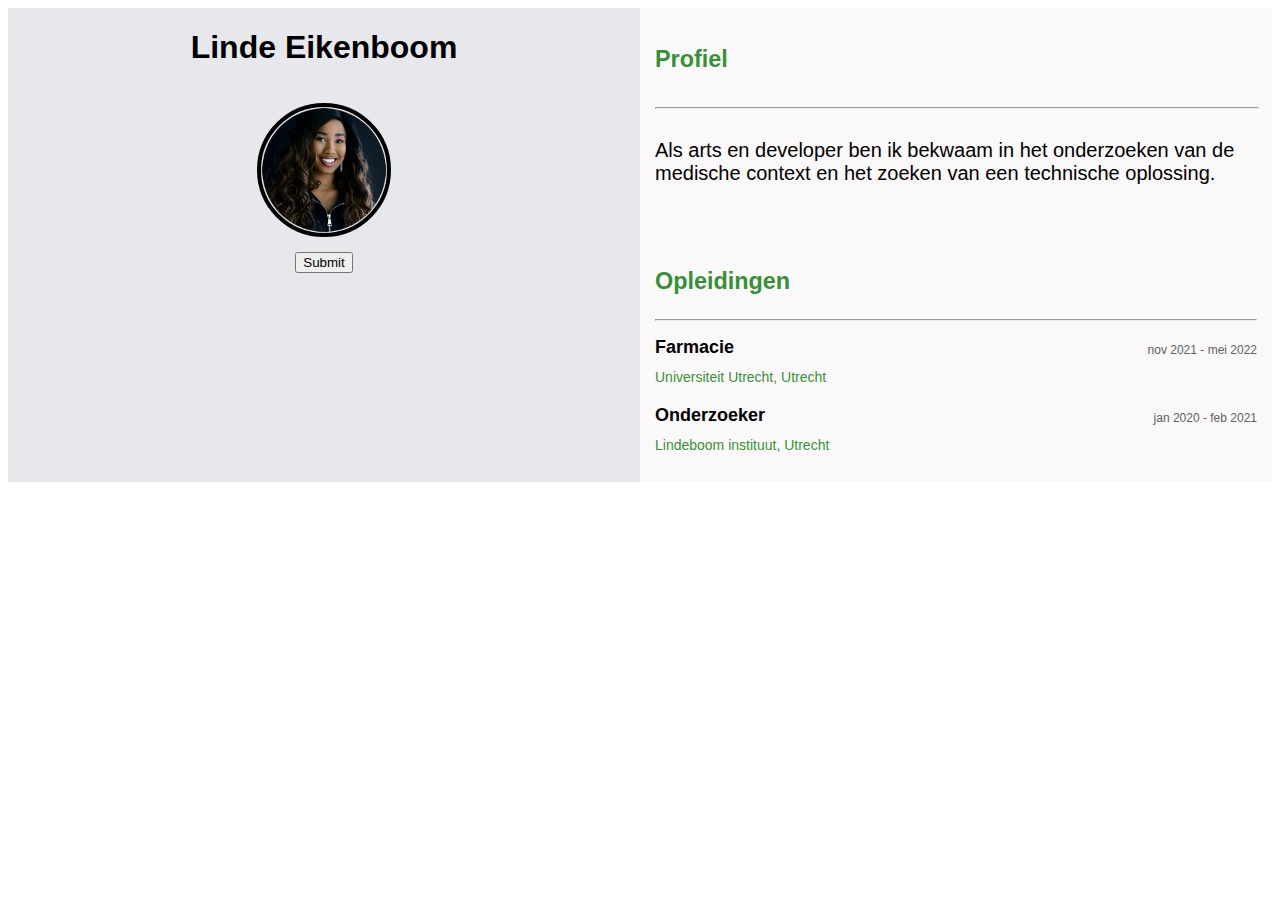
<file: examples/recaptchaV3/index.html>
<!DOCTYPE html>
<html lang="en">
<head>
    <meta charset="UTF-8">
    <title>CV Sandra van Gennep</title>
    <link rel="stylesheet" href="stylesheets/style.css">
    <meta name="viewport" content="width=device-width,initial-scale=1.0">
    <!--Voeg de link naar recaptcha api toe met je site sleutel erin-->
    <script src="https://www.google.com/recaptcha/api.js?render=<SITE_SLEUTEL>"></script>
    <script type="module" src="scripts/captcha.js"></script>
</head>

<body>

<div class="page">
    <section class="personalia">
        <img class="person-logo" src="images/person-pasfoto.png">
        <h1 class="person-name">Linde Eikenboom</h1>
        <!-- Een eenvoudige form met een knop waaraan de captcha gekoppeld is. Je zou dit opzetje kunnen gebruiken om te koppelen aan jouw eigen contactformulier-->
        <form id="demo-captcha" method="GET" action="">
              <button>Submit</button>
        </form>

    </section>

    <section class="profile">

        <section class="profile-content">

            <div class="profile-content__category--hidden-mobile">
                <h3 class="profile-content__category-title">Profiel</h3>
                <hr>
            </div>

            <div class="profile-content__element--hidden-mobile">
                <div class="profile-content__element-header">
                </div>
                <p class="profile-content__description">
                    Als arts en developer ben ik bekwaam in het onderzoeken van
                    de medische context en het zoeken van een technische oplossing.
                <p>
            </div>


            <div class="profile-content__category">
                <h3 class="profile-content__category-title">Opleidingen</h3>
                <hr>
            </div>

            <div class="profile-content__element">
                <div class="profile-content__element-header">
                    <h4 class="profile-content__title">Farmacie</h4>
                    <p class="profile-content__period">nov 2021 - mei 2022</p>
                </div>
                <p class="profile-content__institute">Universiteit Utrecht, Utrecht</p>
            </div>

            <div class="profile-content__element">
                <div class="profile-content__element-header">
                    <h4 class="profile-content__title">Onderzoeker</h4>
                    <p class="profile-content__period">jan 2020 - feb 2021</p>
                </div>
                <p class="profile-content__institute">Lindeboom instituut, Utrecht</p>
            </div>
        </section>

    </section>
</div>

</body>

</html>
</file>
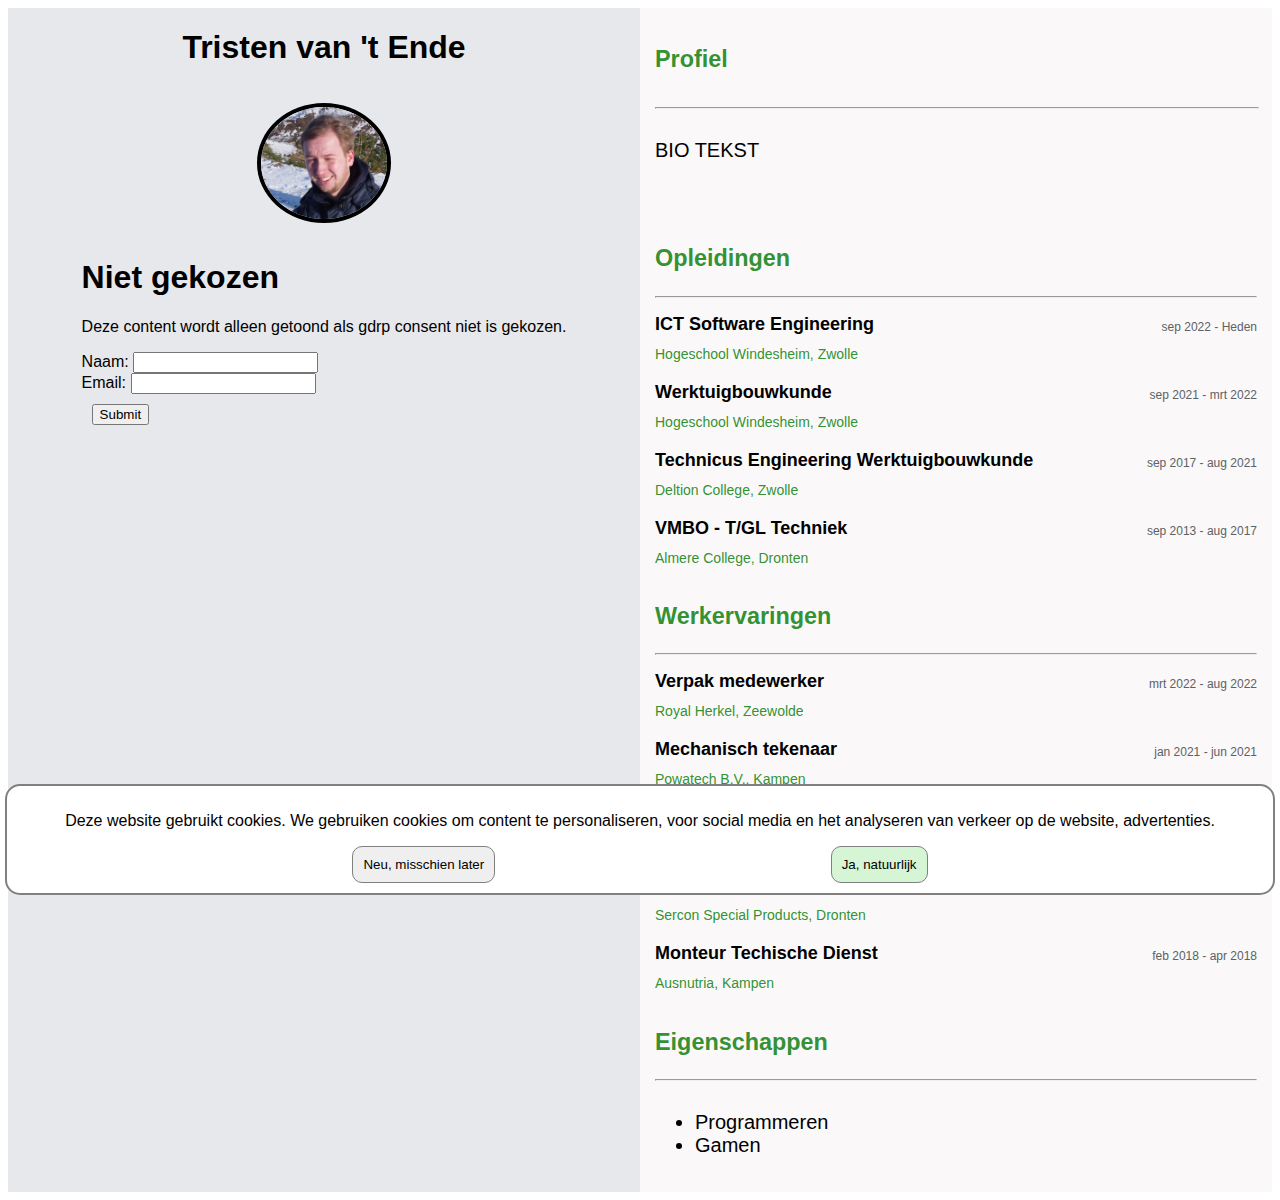
<file: lessen/week-1/les-1/profielpagina/studentversie/index.html>
<!DOCTYPE html>
<html lang="en">
<head>
    <meta charset="UTF-8">
    <title>CV Tristen van 't Ende</title>
    <link rel="stylesheet" href="stylesheets/style.css">
    <script defer src="js/gdpr.js"></script>
    <meta name="viewport" content="width=device-width,initial-scale=1.0">
</head>

<body>

<div class="page">
    <section class="personalia">

        <img class="person-logo" src="images/person-pasfoto.png">
        <h1 class="person-name">Tristen van 't Ende</h1>

        <div class="container">

            <section>
            <h1 id="content-gpdr-consent-status"></h1>

            <div class="content-gdpr-not-chosen hide">
                <p>Deze content wordt alleen getoond als gdrp consent niet is gekozen.</p>
            </div>

            <div class="content-gdpr-accept hide">
                <p>Deze content wordt alleen getoond als gdrp is geaccepteerd.</p>
            </div>

            <div class="content-gdpr-reject hide">
                <p>Deze content wordt alleen getoond als gdrp is verworpen.</p>
            </div>
            </section>


            <section>
                <div>
                <form>
                    <div>
                        <label for="name">Naam:</label>
                        <input type="text" name="name" id="name" >
                    </div>
                    <div>
                    <label for="email">Email:</label>
                    <input type="email" name="email" id="email" required>
                    </div>
<!--                    <div class="nieuwsbrief">-->
<!--                        <label for="nieuwsbriefyes">Ja</label>-->
<!--                        <input type="radio" name="nieuwsbrief" id="nieuwsbriefyes" required>-->
<!--                        <label for="nieuwsbriefno">Nee</label>-->
<!--                        <input type="radio" name="nieuwsbrief" id="nieuwsbriefno" required>-->
<!--                    </div>-->
                    <div class="send_button">
                    <input type="submit">
                    </div>
                </form>
                </div>
            </section>

            <section class="gdpr-consent hide">

                <div class="gdpr-consent__description">
                    <p>Deze website gebruikt cookies.
                        We gebruiken cookies om content te personaliseren, voor social media en het analyseren
                        van verkeer op de website, advertenties.</p>
                </div>

                <div class="gdpr-consent__choice">
                    <button class="gdpr-consent__button--accept">Ja, natuurlijk</button>
                    <button class="gdpr-consent__button--reject">Neu, misschien later</button>
                </div>

            </section>
        </div>
    </section>

    <section class="profile">

        <section class="profile-content">

            <div class="profile-content__category--hidden-mobile">
                <h3 class="profile-content__category-title">Profiel</h3>
                <hr>
            </div>

            <div class="profile-content__element--hidden-mobile">
                <div class="profile-content__element-header">
                </div>
                <p class="profile-content__description">
                    BIO TEKST
                <p>
            </div>

            <section>
            <div class="profile-content__category">
                <h3 class="profile-content__category-title">Opleidingen</h3>
                <hr>
            </div>

            <div class="profile-content__element">
                <div class="profile-content__element-header">
                    <h4 class="profile-content__title">ICT Software Engineering</h4>
                    <p class="profile-content__period">sep 2022 - Heden</p>
                </div>
                <p class="profile-content__institute">Hogeschool Windesheim, Zwolle</p>
            </div>

             <div class="profile-content__element">
              <div class="profile-content__element-header">
                  <h4 class="profile-content__title">Werktuigbouwkunde</h4>
                  <p class="profile-content__period">sep 2021 - mrt 2022</p>
              </div>
                  <p class="profile-content__institute">Hogeschool Windesheim, Zwolle</p>
            </div>

            <div class="profile-content__element">
              <div class="profile-content__element-header">
                  <h4 class="profile-content__title">Technicus Engineering Werktuigbouwkunde</h4>
                  <p class="profile-content__period">sep 2017 - aug 2021</p>
              </div>
                  <p class="profile-content__institute">Deltion College, Zwolle</p>
            </div>

            <div class="profile-content__element">
              <div class="profile-content__element-header">
                  <h4 class="profile-content__title">VMBO - T/GL Techniek</h4>
                  <p class="profile-content__period">sep 2013 - aug 2017</p>
              </div>
                  <p class="profile-content__institute">Almere College, Dronten</p>
            </div>
            </section>

            <section>
                <div class="profile-content__category">
                    <h3 class="profile-content__category-title">Werkervaringen</h3>
                    <hr>
                </div>

                <div class="profile-content__element">
                    <div class="profile-content__element-header">
                        <h4 class="profile-content__title">Verpak medewerker</h4>
                        <p class="profile-content__period">mrt 2022 - aug 2022</p>
                    </div>
                    <p class="profile-content__institute">Royal Herkel, Zeewolde</p>
                </div>

                <div class="profile-content__element">
                    <div class="profile-content__element-header">
                        <h4 class="profile-content__title">Mechanisch tekenaar</h4>
                        <p class="profile-content__period">jan 2021 - jun 2021</p>
                    </div>
                    <p class="profile-content__institute">Powatech B.V., Kampen</p>
                </div>

                <div class="profile-content__element">
                    <div class="profile-content__element-header">
                        <h4 class="profile-content__title">Monteur Techische Dienst</h4>
                        <p class="profile-content__period">aug 2019 - jan 2020</p>
                    </div>
                    <p class="profile-content__institute">Ausnutria, Kampen</p>
                </div>

                <div class="profile-content__element">
                    <div class="profile-content__element-header">
                        <h4 class="profile-content__title">Mechanisch tekenaar</h4>
                        <p class="profile-content__period">nov 2021 - mei 2022</p>
                    </div>
                    <p class="profile-content__institute">Sercon Special Products, Dronten</p>
                </div>

                <div class="profile-content__element">
                    <div class="profile-content__element-header">
                        <h4 class="profile-content__title">Monteur Techische Dienst</h4>
                        <p class="profile-content__period">feb 2018 - apr 2018</p>
                    </div>
                    <p class="profile-content__institute">Ausnutria, Kampen</p>
                </div>
            </section>

            <section>
                <div class="profile-content__category">
                    <h3 class="profile-content__category-title">Eigenschappen</h3>
                    <hr>
                </div>

                <div class="profile-content__element">
                    <ul>
                        <li>Programmeren</li>
                        <li>Gamen</li>
                    </ul>
                </div>
            </section>
        </section>

    </section>
</div>

</body>

</html>
</file>
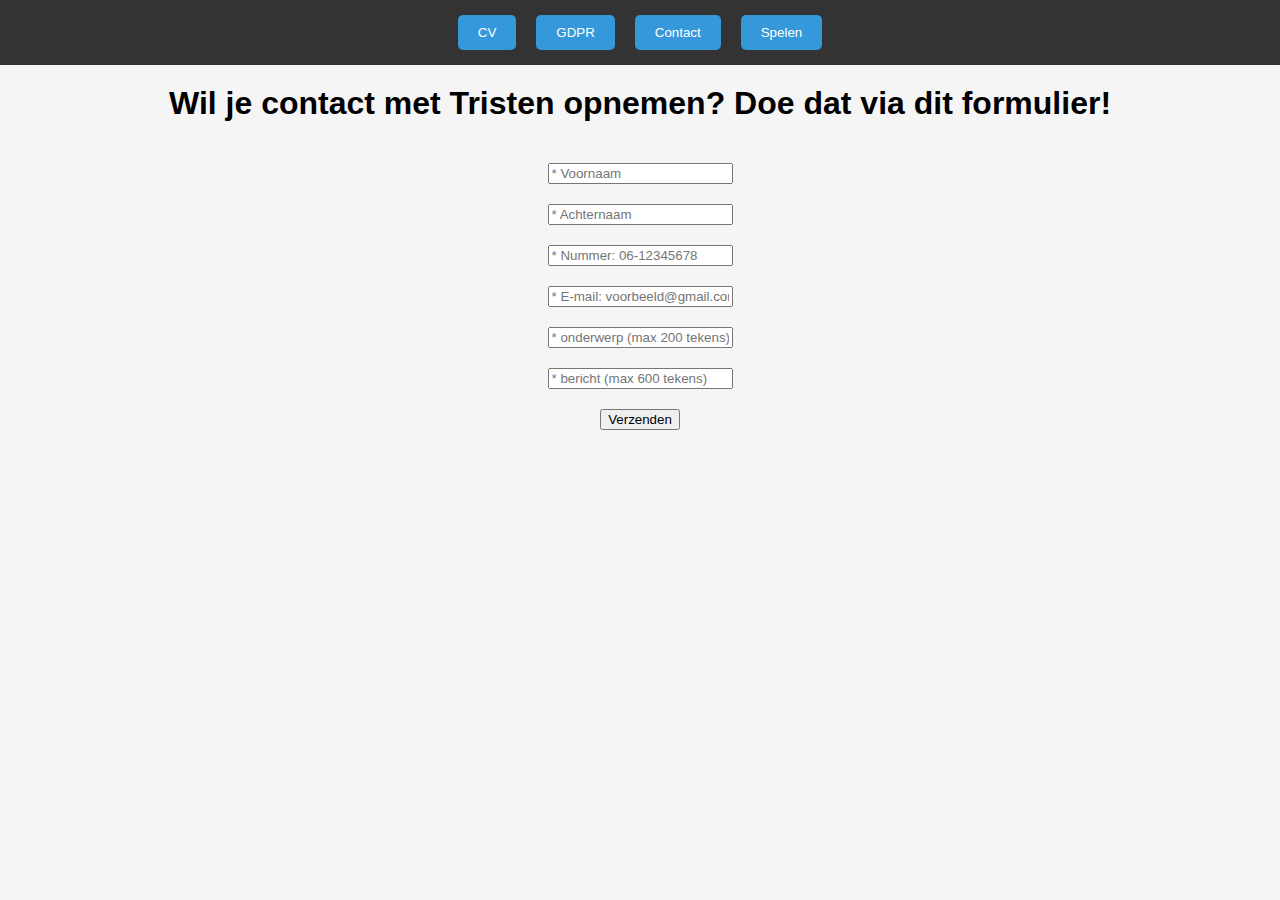
<file: Contact.html>
<!DOCTYPE html>
<html lang="en">
<head>
    <meta charset="UTF-8">
    <title>Contact me!</title>
    <link rel="stylesheet" href="stylesheets/Header.css">
    <link rel="stylesheet" href="stylesheets/style.css">
    <link rel="stylesheet" href="stylesheets/Loading.css">
    <script src="js/contact.js"></script>
    <script src="https://www.google.com/recaptcha/api.js"></script>
</head>

<body class="body_header">
<header class="header_header">
    <div class="div_header">
        <button class="button_header"><a href="index.html">CV</a></button>
        <button class="button_header"><a href="GDPR.html">GDPR</a></button>
        <button class="button_header"><a href="Contact.html">Contact</a></button>
        <button class="button_header"><a href="play.html">Spelen</a></button>
    </div>
</header>
</body>

<body>

<section class="personalia-main">
    <h1 class="person-name">Wil je contact met Tristen opnemen? Doe dat via dit formulier!</h1>
    <input id="firstNameInput" name="firstName" type="text" placeholder="* Voornaam" maxlength="60" required>
    <input id="lastNameInput" name="lastName" type="text" placeholder="* Achternaam" maxlength="60" required>
    <input id="phoneNumberInput" pattern="06-[0-9]{8}" name="phoneNumber" type="text" placeholder="* Nummer: 06-12345678" required>
    <input id="emailInput" type="email" placeholder="* E-mail: voorbeeld@gmail.com" required>
    <input id="subjectInput" name="subject" type="text" placeholder="* onderwerp (max 200 tekens)" maxlength="200" required>
    <input id="messageInput" name="message" type="text" placeholder="* bericht (max 600 tekens)" maxlength="600" required>
    <button id="sendForm" class="g-recaptcha"
            data-sitekey="6LeyEoEpAAAAAGIFBz1qcSMW7FmlqzeBxNiAPucL"
            data-callback='onSubmit'
            data-action='submit'>Verzenden</button>

    <h3 id="input-field"></h3>
</section>

<div class="loading-screen" id="loadingScreen">
<section>
    <span class="loader">Loading...</span>
</section>
</div>


</body>
</html>
</file>
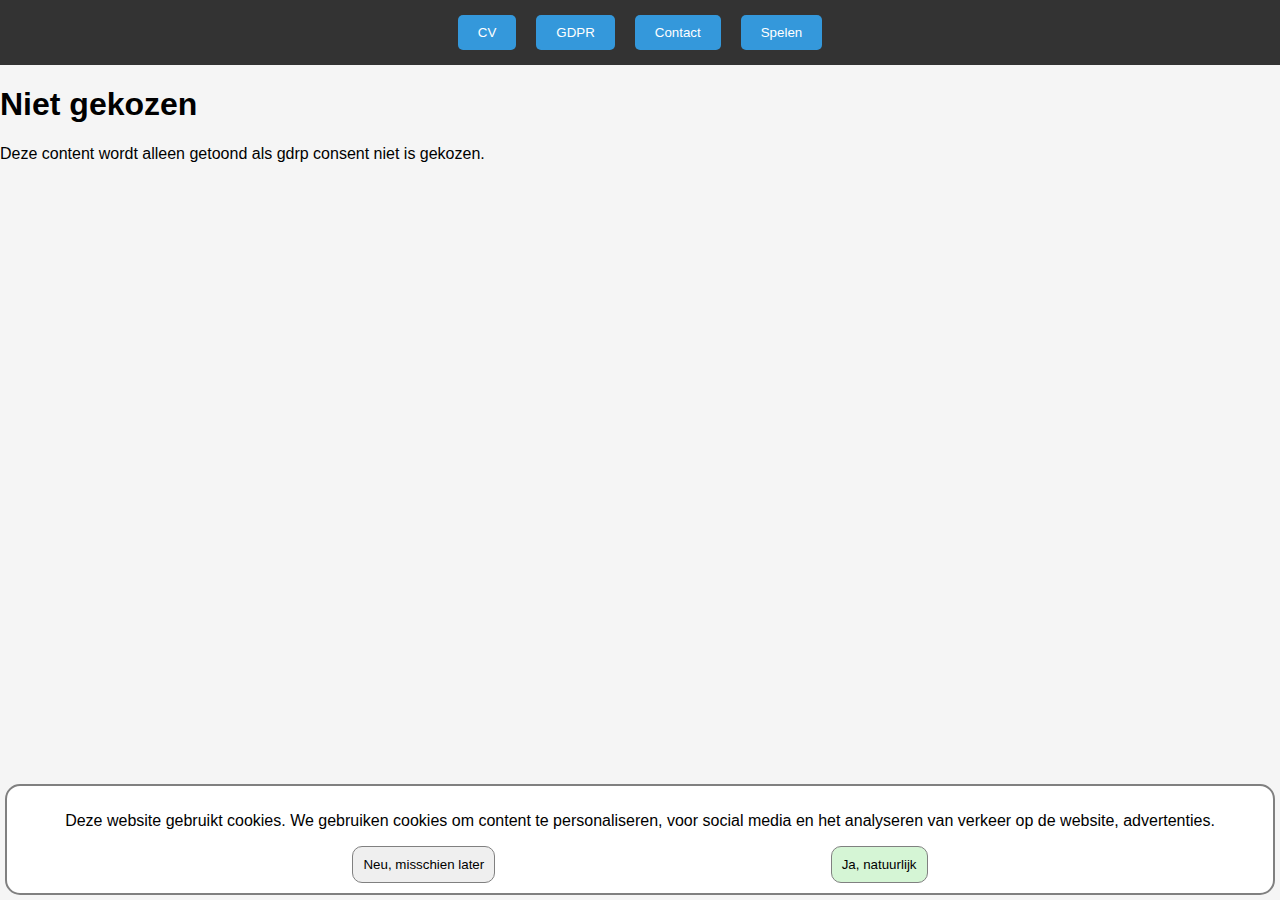
<file: GDPR.html>
<!DOCTYPE html>
<html lang="en">
<head>
    <meta charset="UTF-8">
    <link rel="stylesheet" href="stylesheets/style.css">
    <link rel="stylesheet" href="stylesheets/Header.css">
    <script defer src="js/gdpr.js"></script>
    <title>GDPR</title>
</head>


<body class="body_header">
<header class="header_header">
    <div class="div_header">
        <button class="button_header"><a href="index.html">CV</a></button>
        <button class="button_header"><a href="GDPR.html">GDPR</a></button>
        <button class="button_header"><a href="Contact.html">Contact</a></button>
        <button class="button_header"><a href="play.html">Spelen</a></button>
    </div>
</header>
</body>



<body>
<section>
    <h1 id="content-gpdr-consent-status"></h1>

    <div class="content-gdpr-not-chosen hide">
        <p>Deze content wordt alleen getoond als gdrp consent niet is gekozen.</p>
    </div>

    <div class="content-gdpr-accept hide">
        <p>Deze content wordt alleen getoond als gdrp is geaccepteerd.</p>
    </div>

    <div class="content-gdpr-reject hide">
        <p>Deze content wordt alleen getoond als gdrp is verworpen.</p>
    </div>
</section>

<section class="gdpr-consent hide">

    <div class="gdpr-consent__description">
        <p>Deze website gebruikt cookies.
            We gebruiken cookies om content te personaliseren, voor social media en het analyseren
            van verkeer op de website, advertenties.</p>
    </div>

    <div class="gdpr-consent__choice">
        <button class="gdpr-consent__button--accept">Ja, natuurlijk</button>
        <button class="gdpr-consent__button--reject">Neu, misschien later</button>
    </div>

</section>

<template id="chat-message">

    <style>
        #chat-message {
            background-color: black;
            padding: 5px;
        }
    </style>

    <p>
        <slot name="chat-body">Default chat message</slot>
    </p>
</template>

<script>
    class CustomTitle extends HTMLElement {
        connectedCallback(){

            this.innerHTML = `<h1></h1>`
        }
    }

    customElements.define('custom-title', CustomTitle)
</script>

<custom-title></custom-title>


</body>
</html>
</file>
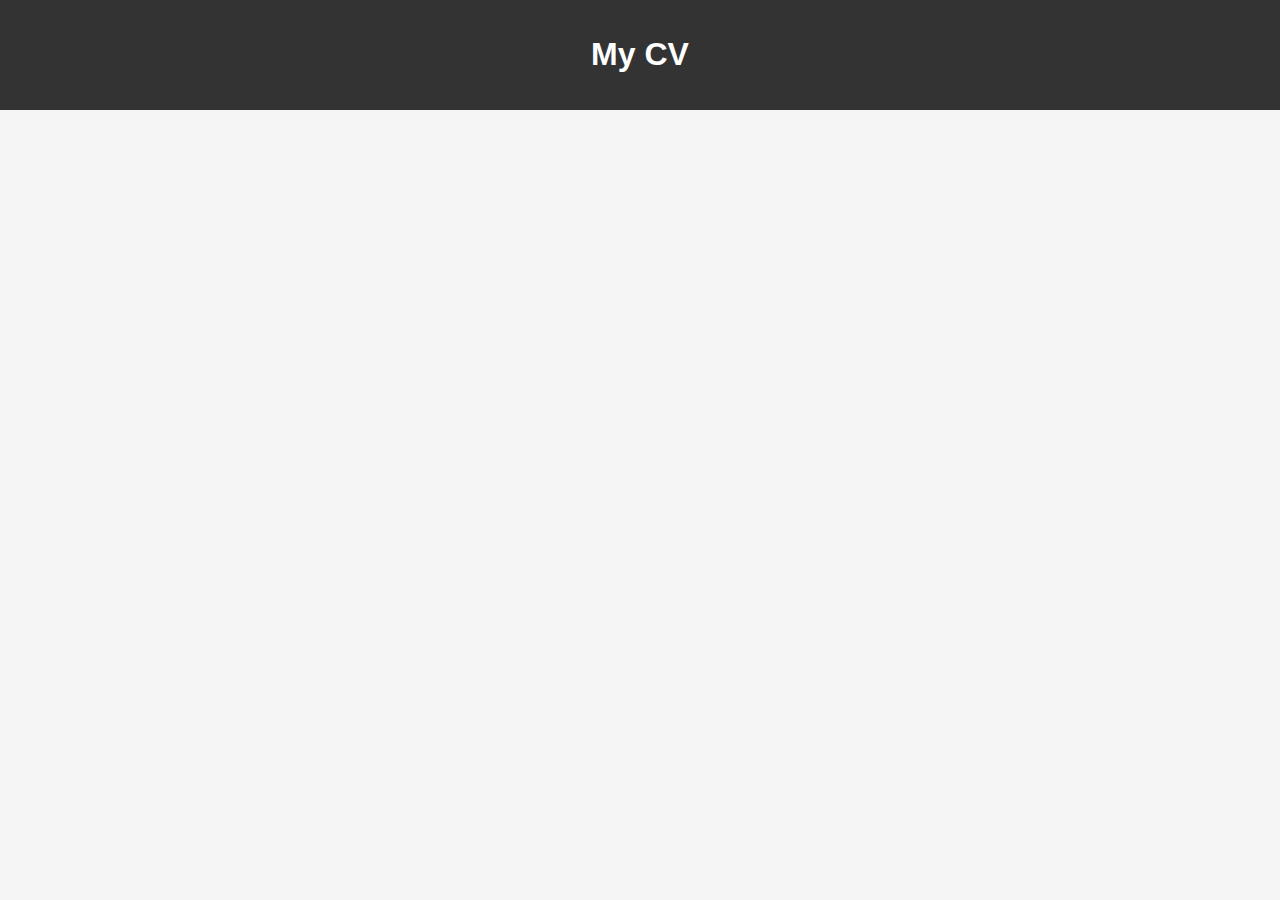
<file: Header.html>
<!DOCTYPE html>
<html lang="en">
<head>
    <meta charset="UTF-8">
    <meta name="viewport" content="width=device-width, initial-scale=1.0">
    <style>
        body {
            margin: 0;
            font-family: Arial, sans-serif;
            background-color: #f5f5f5;
        }

        header {
            background-color: #333;
            color: #fff;
            padding: 15px;
            text-align: center;
        }

        section {
            text-align: center;
            margin-top: 20px;
        }

        div {
            display: flex;
            justify-content: center;
        }

        button {
            background-color: #3498db;
            color: #fff;
            padding: 10px 20px;
            margin: 0 10px;
            border: none;
            border-radius: 5px;
            text-decoration: none;
            cursor: pointer;
            transition: background-color 0.3s ease;
            display: inline-block; /* Fix for the inline-link issue */
        }

        button a {
            color: #fff;
            text-decoration: none;
        }

        button:hover {
            background-color: #2980b9;
        }
    </style>
</head>
<body>
<header>
    <h1>My CV</h1>
</header>


</body>
</html>
</file>
<file: examples/recaptchaV3/stylesheets/style.css>
/*mobile version*/

.page {
    display: flex;
    flex-direction: column;
    font-family: Arial;
}

.personalia {
    background-color: #e7e8ec;
    width: 100%;
    display: flex;
    flex-direction: column;
    align-items: center;
}

.profile {
    background-color: #faf8f8;
    width: 100%;
}

.person-logo {
    border: 4px solid black;
    border-radius: 50%;
    margin: 15px 0px 15px 0px;
    width: 20%;
    animation: glow 3s ease alternate;
}

.profile-content {
    padding: 15px;
    font-size: 20px;
}

.profile-content__category-title {
    color: rgba(39, 140, 39, 0.96);
}

.profile-content__category--hidden-mobile {
    display: none;
}

.profile-content__element {
    display: flex;
    flex-direction: column;
}

.profile-content__element--hidden-mobile {
    display: flex;
    flex-direction: column;
    display: none;
}

.profile-content__title {
    font-weight: bold;
    font-size: 18px;
    margin-bottom: 2px;
    margin-top: 6px;
}

.profile-content__period {
    display: none;
}

.profile-content__institute {
    color: rgba(39, 140, 39, 0.96);
    margin-top: 0px;
    font-size: 14px;
}

@media only screen and (min-width: 800px) {

    .page {
        flex-direction: row;
    }

    .person-name{
        order: -1;
    }

    .profile-content__category--hidden-mobile{
        display: flex;
        flex-direction: column;
    }

    /*fix: anders als stipje zichtbaar*/
    .profile-content__category--hidden-mobile hr{
        width: 100%;
    }

    .profile-content__element--hidden-mobile {
        display: flex;
    }

    .profile-content__element-header{
        display: flex;
        justify-content: space-between;
    }

    .profile-content__period {
        font-size: 12px;
        color: #5c6166;
        display: flex;
    }

}


/*#student-start*/
@keyframes glow {
    from {
        box-shadow: 0 0 10px -10px #2251b4;
    }
    to {
        box-shadow: 0 0 10px 10px #2251b4;
    }
}
/*#student-end*/
</file>
<file: lessen/week-1/les-1/profielpagina/studentversie/stylesheets/style.css>
/*mobile version*/

.page {
    display: flex;
    flex-direction: column;
    font-family: Arial;
}

.personalia {
    background-color: #e7e8ec;
    width: 100%;
    display: flex;
    flex-direction: column;
    align-items: center;
}

.profile {
    background-color: #faf8f8;
    width: 100%;
}

.person-logo {
    border: 4px solid black;
    border-radius: 50%;
    margin: 15px 0px 15px 0px;
    width: 20%;
    animation: glow 3s ease alternate;
}

.profile-content {
    padding: 15px;
    font-size: 20px;
}

.profile-content__category-title {
    color: rgba(39, 140, 39, 0.96);
}

.profile-content__category--hidden-mobile {
    display: none;
}

.profile-content__element {
    display: flex;
    flex-direction: column;
}

.profile-content__element--hidden-mobile {
    display: flex;
    flex-direction: column;
    display: none;
}

.profile-content__title {
    font-weight: bold;
    font-size: 18px;
    margin-bottom: 2px;
    margin-top: 6px;
}

.profile-content__period {
    display: none;
}

.profile-content__institute {
    color: rgba(39, 140, 39, 0.96);
    margin-top: 0px;
    font-size: 14px;
}

@media only screen and (min-width: 800px) {

    .page {
        flex-direction: row;
    }

    .person-name{
        order: -1;
    }

    .profile-content__category--hidden-mobile{
        display: flex;
        flex-direction: column;
    }

    /*fix: anders als stipje zichtbaar*/
    .profile-content__category--hidden-mobile hr{
        width: 100%;
    }

    .profile-content__element--hidden-mobile {
        display: flex;
    }

    .profile-content__element-header{
        display: flex;
        justify-content: space-between;
    }

    .profile-content__period {
        font-size: 12px;
        color: #5c6166;
        display: flex;
    }

}


/*student uitwerking*/


.container {
    display: flex;
    flex-direction: column;
    font-family: Arial;
}

.gdpr-consent {
    display: flex;
    flex-direction: column;
    align-items: center;
    position: fixed;
    bottom: 0;
    left: 0;
    right: 0;
    padding: 10px;
    margin: 5px;
    border: 2px solid gray;
    border-radius: 15px 15px 15px 15px;
    background: #ffffff;
}

.gdpr-consent__description{
    display: flex;
    justify-content: center;
}

.gdpr-consent__choice{
    display: flex;
    flex-direction: row-reverse;
    justify-content: space-evenly;
    width: 100%;
}

.gdpr-consent__button--accept {
    background-color: #d5f5d5;
    padding: 10px;
    border-radius: 10px;
    border: 1px solid gray;
}

.gdpr-consent__button--accept:hover {
    background-color: #c5e3c5;
}

.gdpr-consent__button--reject {
    padding: 10px;
    border-radius: 10px;
    border: 1px solid gray;
}


.send_button{
    padding: 10px;
    align-self: center;
}

.nieuwsbrief{
    border-style: solid;
    padding: 15px;
    height: 50px;
    width: 200px;
    align-content: center;
}

.hide{
    display: none;
}

.show{
    display: block;
}
</file>
<file: stylesheets/Header.css>
.body_header {
    margin: 0;
    font-family: Arial, sans-serif;
    background-color: #f5f5f5;
}

.header_header {
    background-color: #333;
    color: #fff;
    padding: 15px;
    text-align: center;
}

.section_header {
    text-align: center;
    margin-top: 20px;
}

.div_header {
    display: flex;
    justify-content: center;
}

.button_header {
    background-color: #3498db;
    color: #fff;
    padding: 10px 20px;
    margin: 0 10px;
    border: none;
    border-radius: 5px;
    text-decoration: none;
    cursor: pointer;
    transition: background-color 0.3s ease;
    display: inline-block; /* Fix for the inline-link issue */
}

.button_custom{
    background: transparent;
}

.button_header a {
    color: #fff;
    text-decoration: none;
}

.button_header:hover {
    background-color: #2980b9;
}
</file>
<file: stylesheets/style.css>
/*mobile version*/

.page {
    display: flex;
    flex-direction: column;
    font-family: Arial;
}

.personalia {
    background-color: #e7e8ec;
    width: 100%;
    display: flex;
    flex-direction: column;
    align-items: center;
}


.personalia-main {
    display: flex;
    flex-direction: column;
    align-items: center;
}

.personalia-content {
    padding-left: 15px;
    font-size: 18px;
}

.profile {
    background-color: #faf8f8;
    width: 100%;
}

.person-logo {
    border: 4px solid black;
    border-radius: 50%;
    margin: 15px 0px 15px 0px;
    width: 20%;
    animation: glow 3s ease alternate;
}

.profile-content {
    padding: 15px;
    font-size: 20px;
}

.profile-content__category-title {
    color: rgba(39, 140, 39, 0.96);
}

.profile-content__category--hidden-mobile {
    display: none;
}

.profile-content__element {
    display: flex;
    flex-direction: column;
}

.profile-content__element--hidden-mobile {
    display: flex;
    flex-direction: column;
    display: none;
}

.profile-content__title {
    font-weight: bold;
    font-size: 18px;
    margin-bottom: 2px;
    margin-top: 6px;
}

.profile-content__period {
    display: none;
}

.profile-content__institute {
    color: rgba(39, 140, 39, 0.96);
    margin-top: 0px;
    font-size: 14px;
}

@media only screen and (min-width: 800px) {

    .page {
        flex-direction: row;
    }

    .person-name{
        order: -1;
    }

    .profile-content__category--hidden-mobile{
        display: flex;
        flex-direction: column;
    }

    /*fix: anders als stipje zichtbaar*/
    .profile-content__category--hidden-mobile hr{
        width: 100%;
    }

    .profile-content__element--hidden-mobile {
        display: flex;
    }

    .profile-content__element-header{
        display: flex;
        justify-content: space-between;
    }

    .profile-content__period {
        font-size: 12px;
        color: #5c6166;
        display: flex;
    }

}


/*student uitwerking*/


.container {
    display: flex;
    flex-direction: column;
    font-family: Arial;
}

.gdpr-consent {
    display: flex;
    flex-direction: column;
    align-items: center;
    position: fixed;
    bottom: 0;
    left: 0;
    right: 0;
    padding: 10px;
    margin: 5px;
    border: 2px solid gray;
    border-radius: 15px 15px 15px 15px;
    background: #ffffff;
}

.gdpr-consent__description{
    display: flex;
    justify-content: center;
}

.gdpr-consent__choice{
    display: flex;
    flex-direction: row-reverse;
    justify-content: space-evenly;
    width: 100%;
}

.gdpr-consent__button--accept {
    background-color: #d5f5d5;
    padding: 10px;
    border-radius: 10px;
    border: 1px solid gray;
}

.gdpr-consent__button--accept:hover {
    background-color: #c5e3c5;
}

.gdpr-consent__button--reject {
    padding: 10px;
    border-radius: 10px;
    border: 1px solid gray;
}


.send_button{
    padding: 10px;
    align-self: center;
}

.nieuwsbrief{
    border-style: solid;
    padding: 15px;
    height: 50px;
    width: 200px;
    align-content: center;
}

.hide{
    display: none;
}

.show{
    display: block;
}
</file>
<file: stylesheets/Loading.css>
.loader {
    width: 48px;
    height: 48px;
    border-radius: 50%;
    position: relative;
    animation: rotate 1s linear infinite;
}

.loading-screen{
    display: none;
}

.loader::before , .loader::after {
    content: "";
    box-sizing: border-box;
    position: absolute;
    inset: 0px;
    border-radius: 50%;
    border: 5px solid #FFF;
    animation: prixClipFix 2s linear infinite ;
}
.loader::after{
    inset: 8px;
    transform: rotate3d(90, 90, 0, 180deg );
    border-color: #FF3D00;
}

@keyframes rotate {
    0%   {transform: rotate(0deg)}
    100%   {transform: rotate(360deg)}
}

@keyframes prixClipFix {
    0%   {clip-path:polygon(50% 50%,0 0,0 0,0 0,0 0,0 0)}
    50%  {clip-path:polygon(50% 50%,0 0,100% 0,100% 0,100% 0,100% 0)}
    75%, 100%  {clip-path:polygon(50% 50%,0 0,100% 0,100% 100%,100% 100%,100% 100%)}
}


body {
    margin: 0;
    padding: 0;
    font-family: Arial, sans-serif;
}

.personalia-main {
    position: relative;
}

.loader {
    position: absolute;
    top: 50%;
    left: 50%;
    transform: translate(-50%, -50%);

}

h1.person-name,
input,
button {
    margin-top: 20px;
}
</file>
